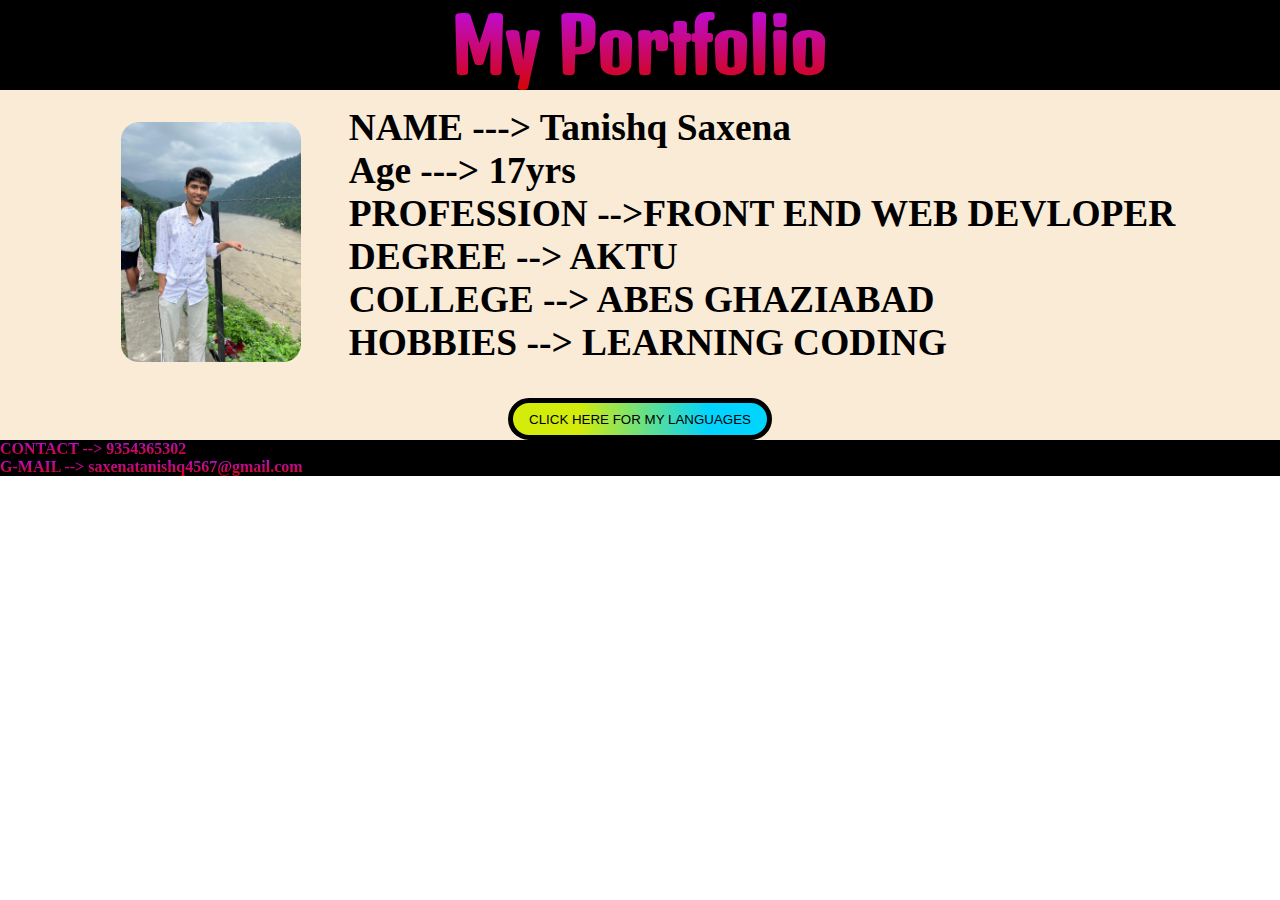
<file: index.html>
<!DOCTYPE html>
<html lang="en">
<head>
    <meta charset="UTF-8">
    <meta name="viewport" content="width=device-width, initial-scale=1.0">
    <title>Document</title>
    <link rel="stylesheet" href="style.css">
</head>
<body>
    
    <div class="body">
        <header class="heading">
            <h1>My Portfolio</h1></header>
    </div>
    <div class="upperMiddle">
    <div class="middle">
        <div class="imgcontainer"><img class="myimg" src="myimg.jpg" alt="">
        </div>

         <div class="details">
            <h3>NAME ---> Tanishq Saxena</h3>
            <h3>Age ---> 17yrs</h3>
            <h3>PROFESSION -->FRONT END WEB DEVLOPER</h3>
            <h3>DEGREE --> AKTU</h3>
            <h3>COLLEGE --> ABES GHAZIABAD</h3>
            <h3>HOBBIES --> LEARNING CODING</h3>
         </div>   
        </div>
        <div class="button"><button class="languages">
            CLICK HERE FOR MY LANGUAGES
        </button>
        </div>
    </div>
    <div class="footer">
        <h4>CONTACT --> 9354365302</h4>
        <h4>G-MAIL --> saxenatanishq4567@gmail.com</h4>


    </div>
    <script src="index.js"></script>
</body>
</html>
</file>
<file: style.css>
@import url(https://fonts.googleapis.com/css?family=Denk+One);
*{
    padding: 10;
    margin: 0;
}
.heading h1{
        font-size: 72px;
        background: -webkit-linear-gradient(rgb(188, 12, 241), rgb(212, 4, 4));
        -webkit-background-clip: text;
        -webkit-text-fill-color: transparent;
      
}
.heading{
    font-family: 'Denk One', sans-serif;
    text-align: center;
    font-size: xxx-large;
    background-color: black;
    borderim
    border: 5px solid transparent; 
            border-image: linear-gradient(to right, green, rgb(144, 216, 238)); 
            border-image-slice: 1; 
}

.middle{
    display: flex;
    justify-content: center;
    flex-wrap: wrap;
    
}
.myimg{
    padding: 2rem;
    height: 15rem;
    border-radius: 50px;
}
.details{
    padding: 1rem;
    font-size: xx-large;
}
.upperMiddle{
    background-color: antiquewhite;
}
.languages{
    height: 2rem;
    padding: 1rem;
    border-radius: 5rem;
    text-align: center;
    display: flex;
    justify-content: center;
    align-items: center;
    
}
.button{
    display: flex;
    justify-content: center;
    align-items: center;
}
.btnimg{
    height: 20px;
    width: 20px;
    border-radius: 5rem;

}
.button div{
    padding: 2rem;
}
.languages{
    background-color:  rgb(211,236,11);
    background: linear-gradient(90deg, rgba(211,236,11,1) 26%, rgba(0,212,255,1) 77%);;
    border: 5px solid black;
}
.languages:hover{
    cursor: pointer;
    border-color: violet;
}
.footer{
    
    width: 100%;
    background-color: black;
}

.footer h4{
    background: -webkit-linear-gradient(rgb(188, 12, 241), rgb(212, 4, 4));
    -webkit-background-clip: text;
    -webkit-text-fill-color: transparent;
}
</file>
